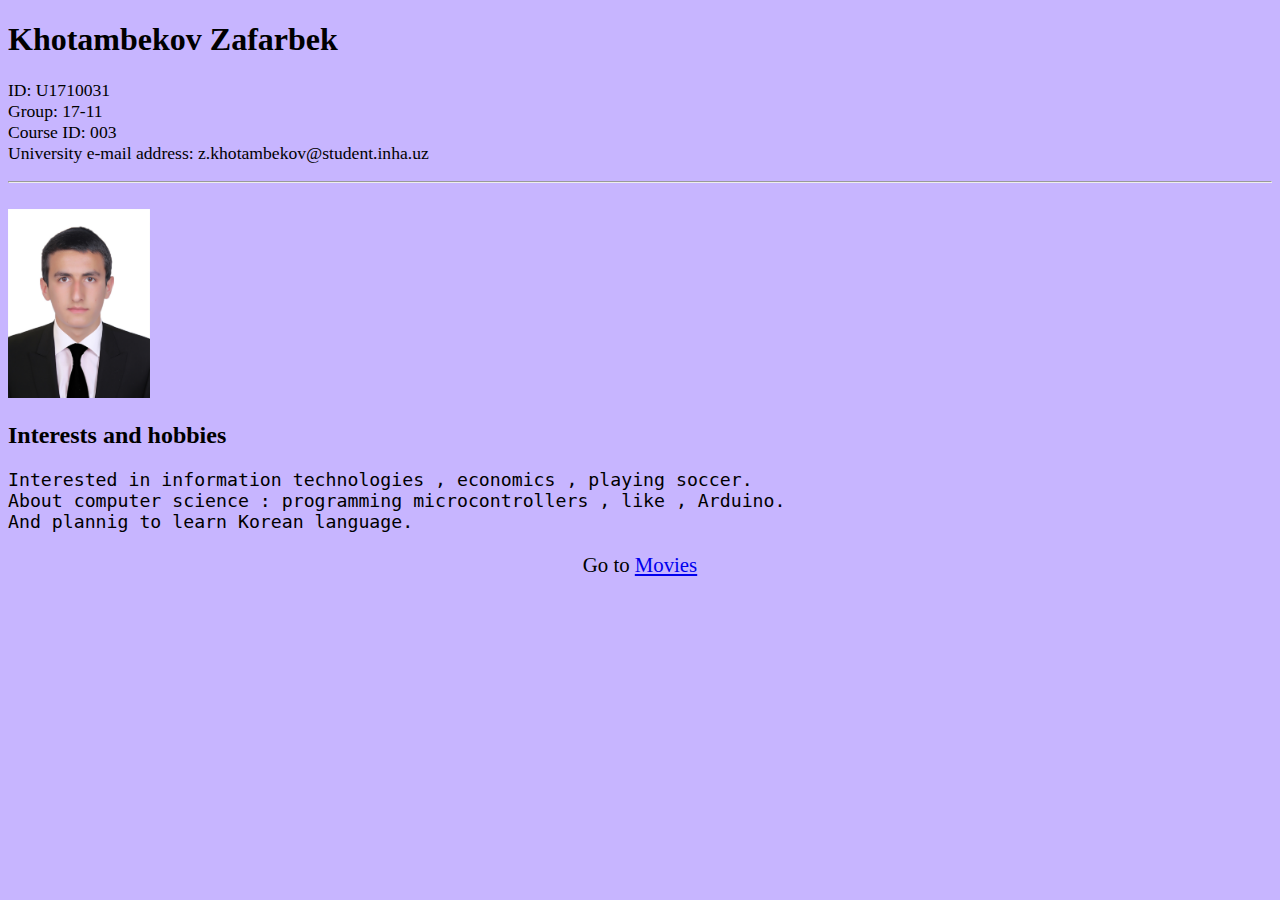
<file: index.html>
﻿<!DOCTYPE html>
<html>
<link rel="stylesheet" type="text/css" href="./CSS/index-CSS.css"></link>
<body>
<h1>Khotambekov Zafarbek</h1>
<p id="info">ID: U1710031 <br>Group: 17-11 <br>Course ID: 003 <br>University e-mail address: z.khotambekov@student.inha.uz</p>
<hr>
<br>

<img src="./Images/Photo.jpg" width="141.8" height="189">

<br>
<h2>Interests and hobbies</h2>
<pre id="intt">Interested in information technologies , economics , playing soccer.
About computer science : programming microcontrollers , like , Arduino.
And plannig to learn Korean language.
</pre>
<pre id="goto"">Go to <a href="movies.html">Movies</a></pre>
</body>		
</html>
</file>
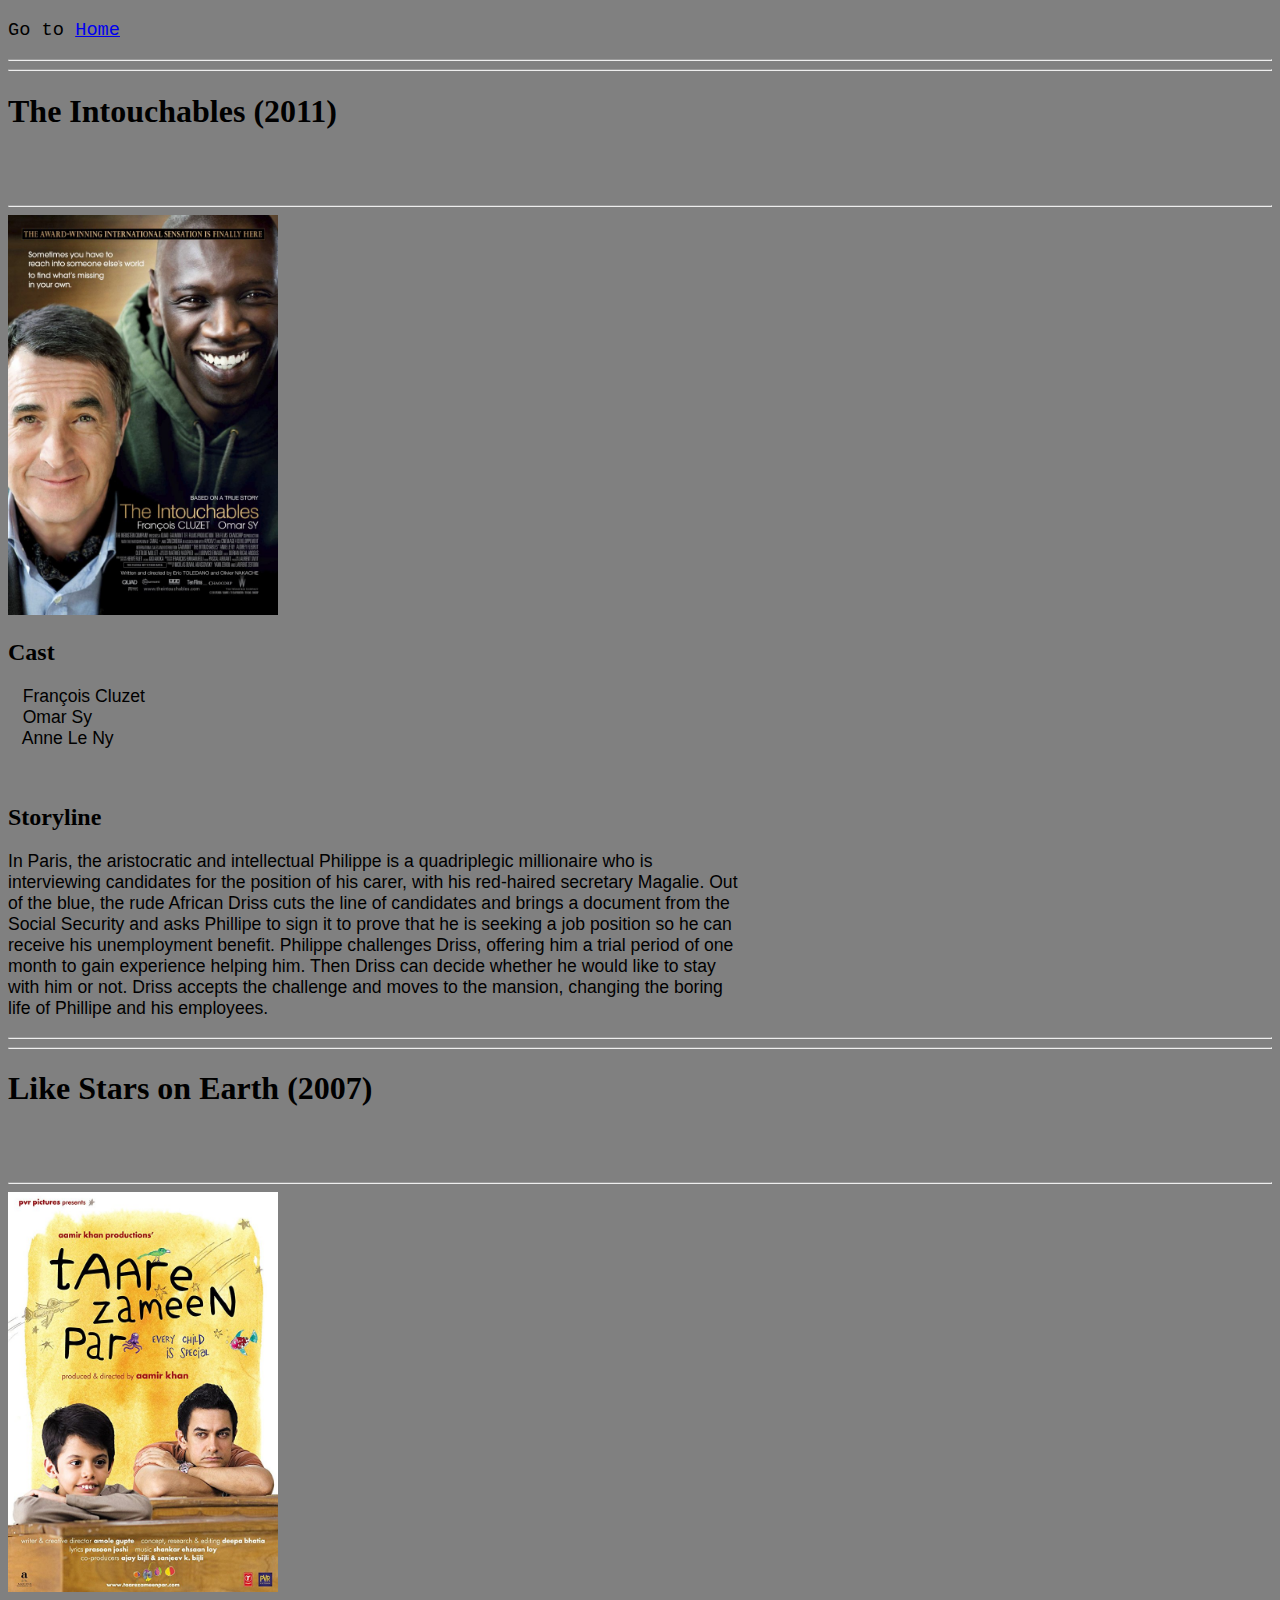
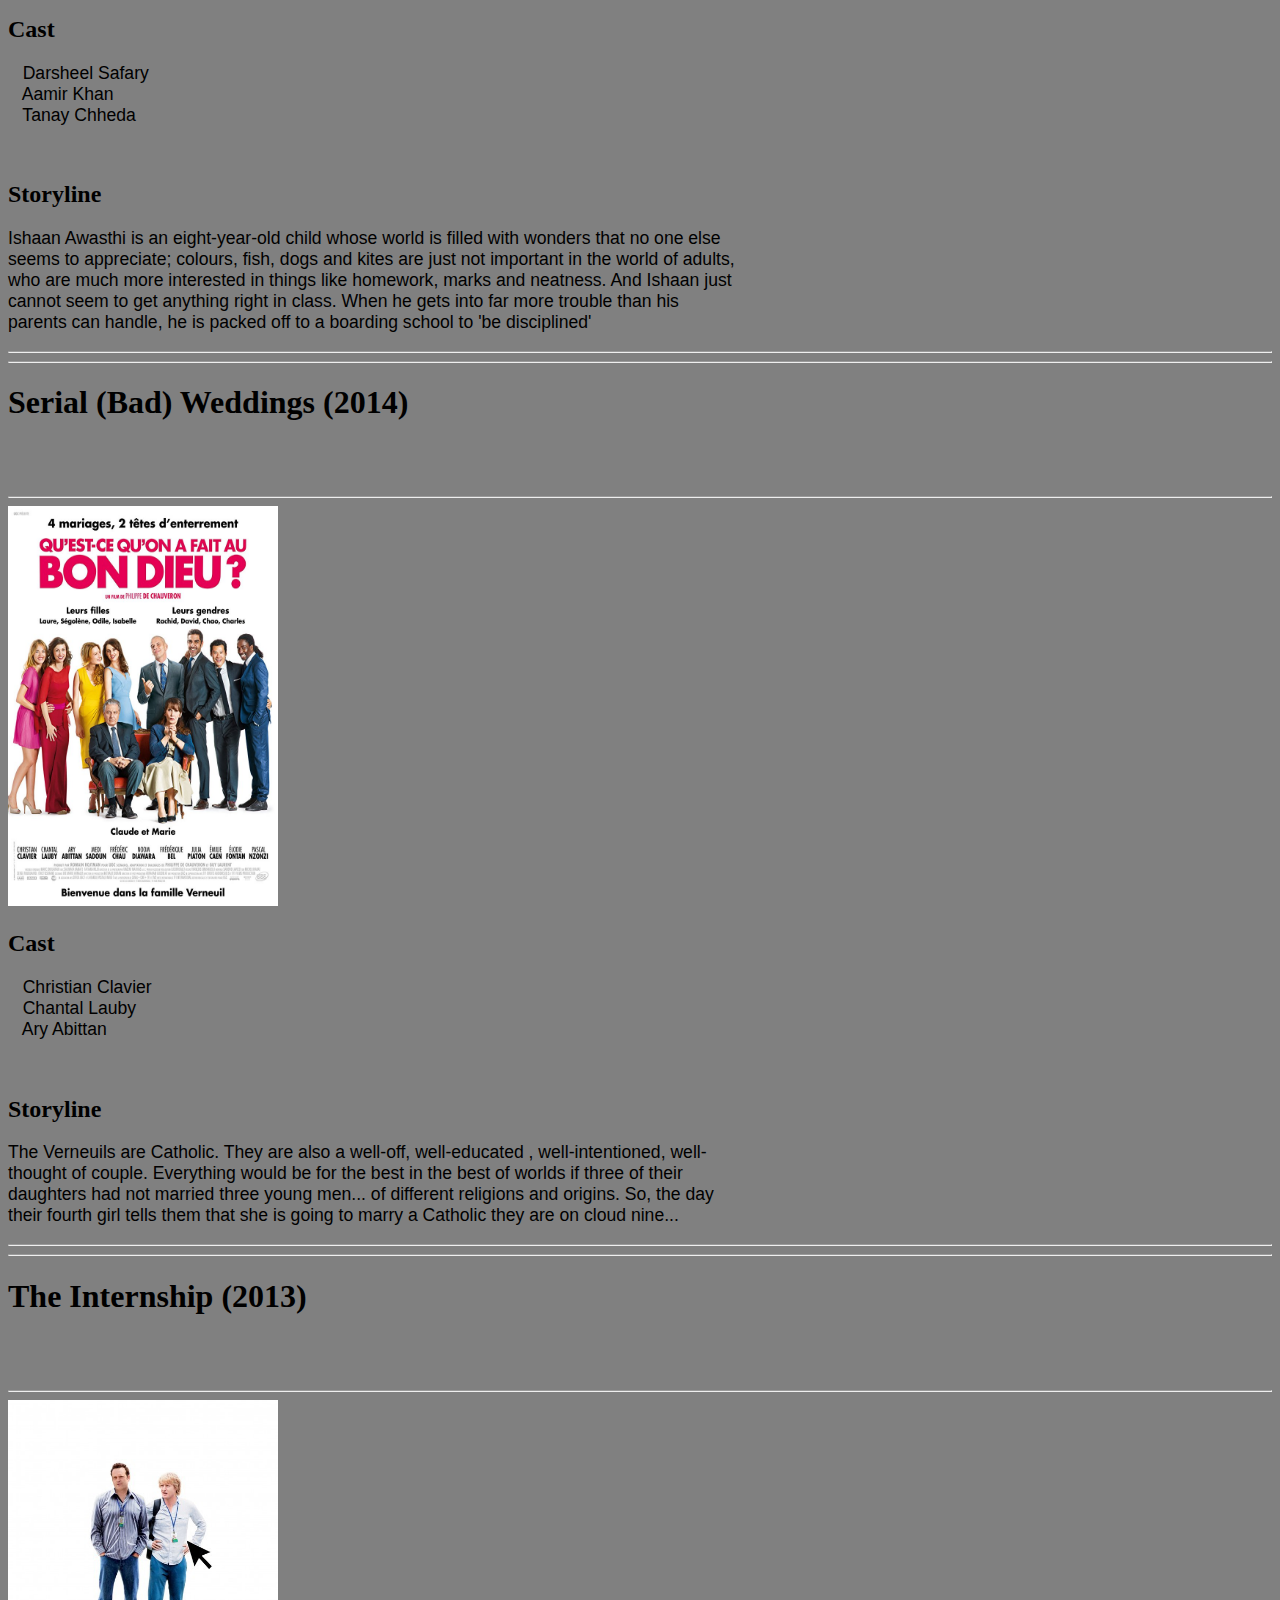
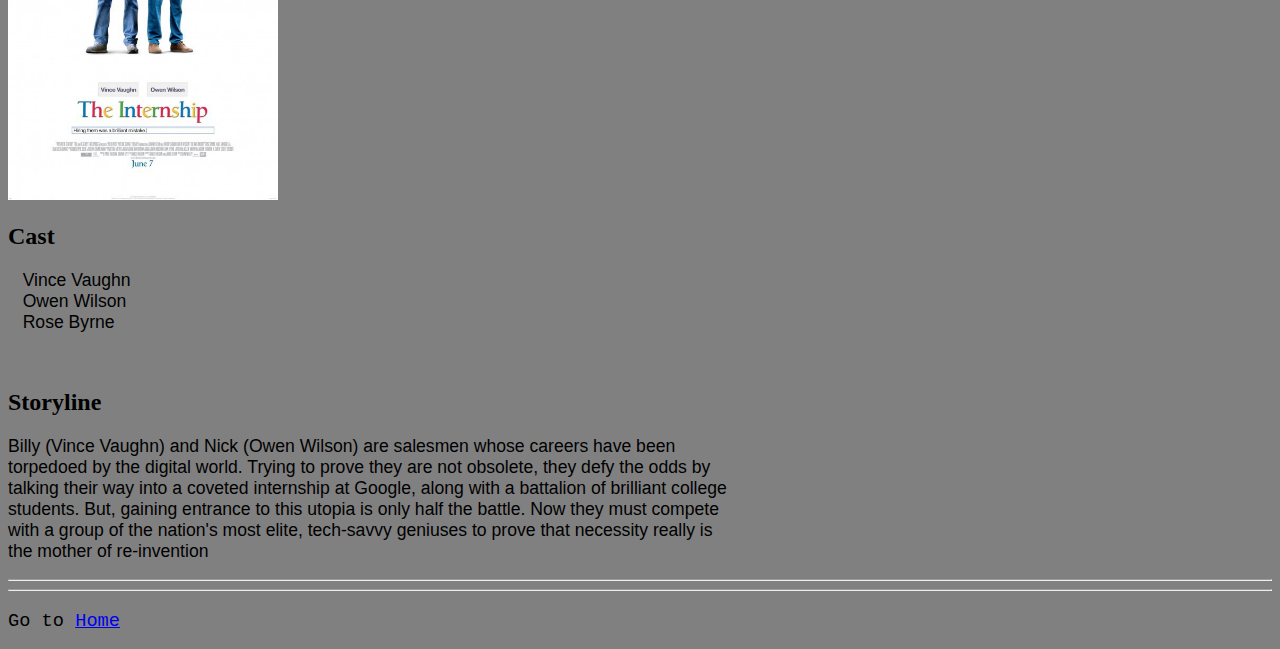
<file: movies.html>
﻿<!DOCTYPE html>
<html>
<link rel="stylesheet" type="text/css" href="./CSS/Movies-CSS.css" ></link>
<body>
<pre style="font-size:14pt">Go to <a href="index.html">Home</a></pre>
<hr><hr>
<h1>The Intouchables (2011) </h1>
<p id="genre" >Biography , comedy , drama </p>
<hr>
<a href="http://www.imdb.com/title/tt1675434/" ><img src="./Images/TheIntouchables.jpg" title="Go to IMDB profile" width="269.6" height="400"></img></a>
<br>
<h2>Cast</h2>
<pre id="cast" >   François Cluzet
   Omar Sy
   Anne Le Ny
</pre>
<br>
<h2>Storyline</h2>
<pre id="plot" >In Paris, the aristocratic and intellectual Philippe is a quadriplegic millionaire who is 
interviewing candidates for the position of his carer, with his red-haired secretary Magalie. Out 
of the blue, the rude African Driss cuts the line of candidates and brings a document from the 
Social Security and asks Phillipe to sign it to prove that he is seeking a job position so he can 
receive his unemployment benefit. Philippe challenges Driss, offering him a trial period of one 
month to gain experience helping him. Then Driss can decide whether he would like to stay 
with him or not. Driss accepts the challenge and moves to the mansion, changing the boring 
life of Phillipe and his employees.
</pre>
<hr><hr>
<h1>Like Stars on Earth (2007) </h1>
<p id="genre" >Drama , family </p>
<hr>
<a href="http://www.imdb.com/title/tt0986264/" ><img src="./Images/TZP.jpg" title="Go to IMDB profile" width="269.6" height="400"></img></a>
<br>
<h2>Cast</h2>
<pre id="cast" >   Darsheel Safary
   Aamir Khan
   Tanay Chheda
</pre>
<br>
<h2>Storyline</h2>
<pre id="plot" >Ishaan Awasthi is an eight-year-old child whose world is filled with wonders that no one else 
seems to appreciate; colours, fish, dogs and kites are just not important in the world of adults, 
who are much more interested in things like homework, marks and neatness. And Ishaan just 
cannot seem to get anything right in class. When he gets into far more trouble than his 
parents can handle, he is packed off to a boarding school to 'be disciplined'
</pre>
<hr><hr>
<h1>Serial (Bad) Weddings (2014) </h1>
<p id="genre" >Comedy</p>
<hr>
<a href="http://www.imdb.com/title/tt2800240/" ><img src="./Images/BD.jpg" title="Go to IMDB profile" width="269.6" height="400"></img></a>
<br>
<h2>Cast</h2>
<pre id="cast" >   Christian Clavier
   Chantal Lauby
   Ary Abittan
</pre>
<br>
<h2>Storyline</h2>
<pre id="plot" >The Verneuils are Catholic. They are also a well-off, well-educated , well-intentioned, well-
thought of couple. Everything would be for the best in the best of worlds if three of their 
daughters had not married three young men... of different religions and origins. So, the day 
their fourth girl tells them that she is going to marry a Catholic they are on cloud nine...
</pre>
<hr>
<hr>
<h1>The Internship (2013) </h1>
<p id="genre" >Comedy</p>
<hr>
<a href="http://www.imdb.com/title/tt2234155/?ref_=nv_sr_1" ><img src="./Images/TheInternship.jpg" title="Go to IMDB profile" width="269.6" height="400"></img></a>
<br>
<h2>Cast</h2>
<pre id="cast" >   Vince Vaughn
   Owen Wilson
   Rose Byrne
</pre>
<br>
<h2>Storyline</h2>
<pre id="plot" >Billy (Vince Vaughn) and Nick (Owen Wilson) are salesmen whose careers have been 
torpedoed by the digital world. Trying to prove they are not obsolete, they defy the odds by 
talking their way into a coveted internship at Google, along with a battalion of brilliant college 
students. But, gaining entrance to this utopia is only half the battle. Now they must compete 
with a group of the nation's most elite, tech-savvy geniuses to prove that necessity really is 
the mother of re-invention
</pre>
<hr><hr>
<pre style="font-size:14pt">Go to <a href="index.html">Home</a></pre>

</body>
</html>
</file>
<file: CSS/index-CSS.css>
body
{
	background-color:#C7B5FF;
}

#info
{
	font-size: 110%;
}

#intt
{
	font-size:140%;
}

#goto
{
	font-size: 130%;
	font-family:papyrus;
	text-align:center;
}
</file>
<file: CSS/Movies-CSS.css>
body
	{
		background-color:#808080;
	}
	
	#genre
	{
		font-size:150% ;
		color:grey ;
	}
	
	#plot
	{
		font-size: 110% ;
		font-family: arial ;
	}

	#cast
	{
		font-size: 110% ;
		font-family: arial;
	}
</file>
